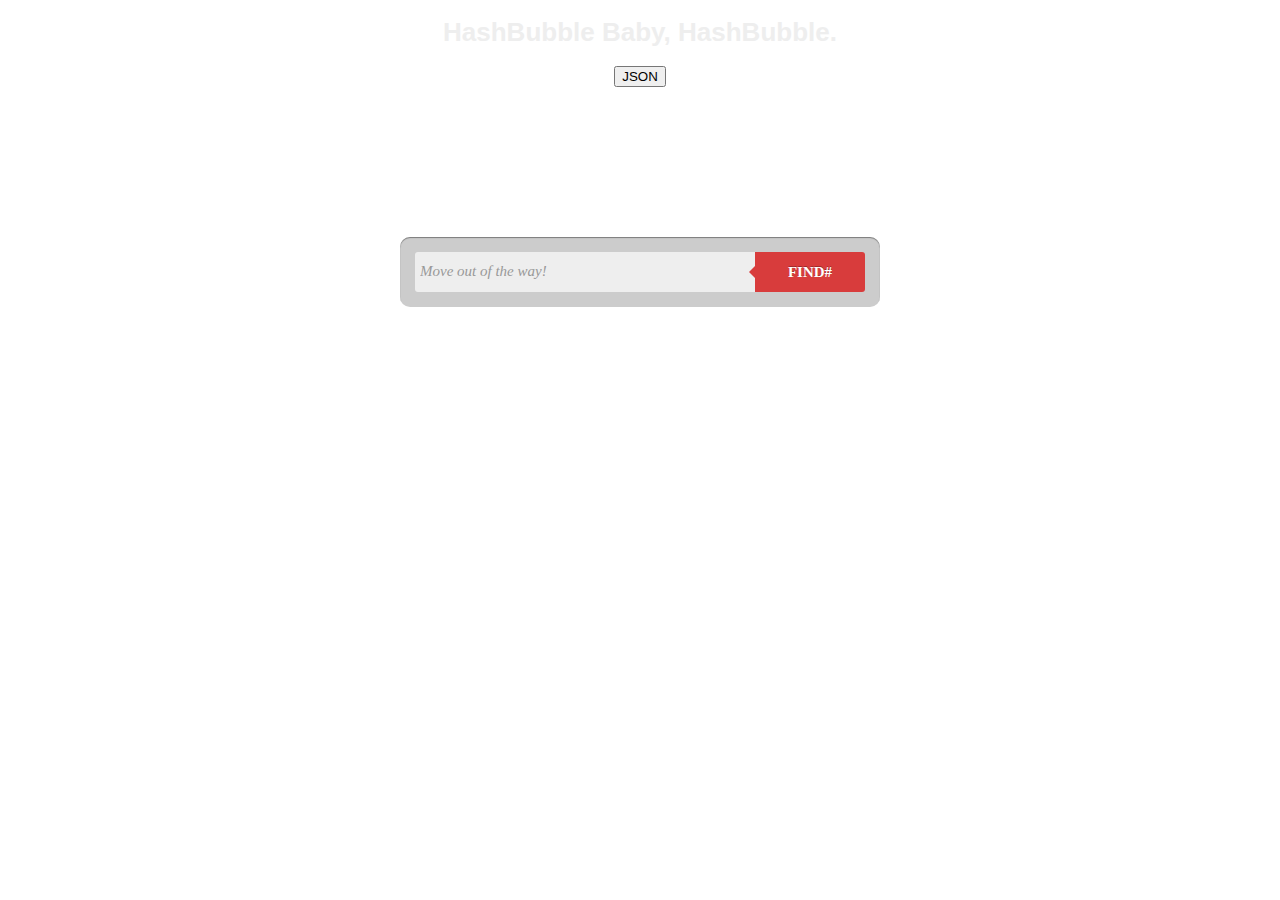
<file: hashBubble.html>
<!DOCTYPE html>
<html>
<head>
<title>hashBubble</title>
<meta charset="UTF-8">
<link rel="stylesheet" type="text/css" href="hashBubble.css">
</head>
<body>

<h1>HashBubble Baby, HashBubble.</h1>
<ul></ul>
<button>JSON</button>
<form class="form-wrapper cf">
        <input type="text" placeholder="Move out of the way!" required>
        <button type="submit">Find#</button>
    </form> 
  

<object data="http://www.youtube.com/embed/h8XCUbGAILo"  width="560" height="315"></object>
<!--<script src="script/jquery-1.11.1.min.js" type="text/javascript"> </script> -->
<script src="http://ajax.googleapis.com/ajax/libs/jquery/1.11.1/jquery.min.js" type="text/javascript"></script>
<script src="hashBubble.js" type="text/javascript"></script>



 </body>
 </html>
</file>
<file: hashBubble.css>
body {
        background-image: url("bubbles.jpg";);
        background-repeat: no-repeat ;
        font: 13px 'Lucida sans', Arial, Helvetica;
        color: #eee;
        text-align: center;
    }
a {
        color: #ccc;
    }
        
        /*-------------------------------------*/
        
    .cf:before, .cf:after{
      content:"";
            display:table;
        }
   .cf:after{
          clear:both;
      }

     .cf{
        zoom:1;
    }

        /*-------------------------------------*/
        
        .form-wrapper {
        width: 450px;
        padding: 15px;
        margin: 150px auto 50px auto;
        background: #444;
        background: rgba(0,0,0,.2);
        -moz-border-radius: 10px;
        -webkit-border-radius: 10px;
        border-radius: 10px;
        -moz-box-shadow: 0 1px 1px rgba(0,0,0,.4) inset, 0 1px 0 rgba(255,255,255,.2);
        -webkit-box-shadow: 0 1px 1px rgba(0,0,0,.4) inset, 0 1px 0 rgba(255,255,255,.2);
        box-shadow: 0 1px 1px rgba(0,0,0,.4) inset, 0 1px 0 rgba(255,255,255,.2);
    }
        
        .form-wrapper input {
        width: 330px;
        height: 20px;
        padding: 10px 5px;
        float: left;    
        font: bold 15px 'lucida sans', 'trebuchet MS', 'Tahoma';
        border: 0;
        background: #eee;
        -moz-border-radius: 3px 0 0 3px;
        -webkit-border-radius: 3px 0 0 3px;
        border-radius: 3px 0 0 3px;      
    }
        
        .form-wrapper input:focus {
        outline: 0;
        background: #fff;
        -moz-box-shadow: 0 0 2px rgba(0,0,0,.8) inset;
        -webkit-box-shadow: 0 0 2px rgba(0,0,0,.8) inset;
        box-shadow: 0 0 2px rgba(0,0,0,.8) inset;
    }
        
        .form-wrapper input::-webkit-input-placeholder {
       color: #999;
              font-weight: normal;
             font-style: italic;
         }
	     
	     .form-wrapper input:-moz-placeholder {
             color: #999;
             font-weight: normal;
             font-style: italic;
         }
	     
	     .form-wrapper input:-ms-input-placeholder {
             color: #999;
             font-weight: normal;
             font-style: italic;
         }    
	     
	     .form-wrapper button {
     		overflow: visible;
	        position: relative;
	        float: right;
	        border: 0;
	        padding: 0;
	        cursor: pointer;
	        height: 40px;
	        width: 110px;
	        font: bold 15px/40px 'lucida sans', 'trebuchet MS', 'Tahoma';
	        color: #fff;
	        text-transform: uppercase;
	        background: #d83c3c;
	        -moz-border-radius: 0 3px 3px 0;
	        -webkit-border-radius: 0 3px 3px 0;
	        border-radius: 0 3px 3px 0;      
	        text-shadow: 0 -1px 0 rgba(0, 0 ,0, .3);
	    }   
	          
	        .form-wrapper button:hover{
	        background: #e54040;
	    }
	        			  
	        .form-wrapper button:active,
		    .form-wrapper button:focus{   
	            background: #c42f2f;    
	        }
		    
		    .form-wrapper button:before {
	            content: '';
	            position: absolute;
	            border-width: 8px 8px 8px 0;
	            border-style: solid solid solid none;
	            border-color: transparent #d83c3c transparent;
	            top: 12px;
	            left: -6px;
	        }
		    
		    .form-wrapper button:hover:before{
	            border-right-color: #e54040;
	        }
		    
		    .form-wrapper button:focus:before{
	            border-right-color: #c42f2f;
	        }    
		    
		    .form-wrapper button::-moz-focus-inner {
	            border: 0;
	            padding: 0;
	        }
</file>
